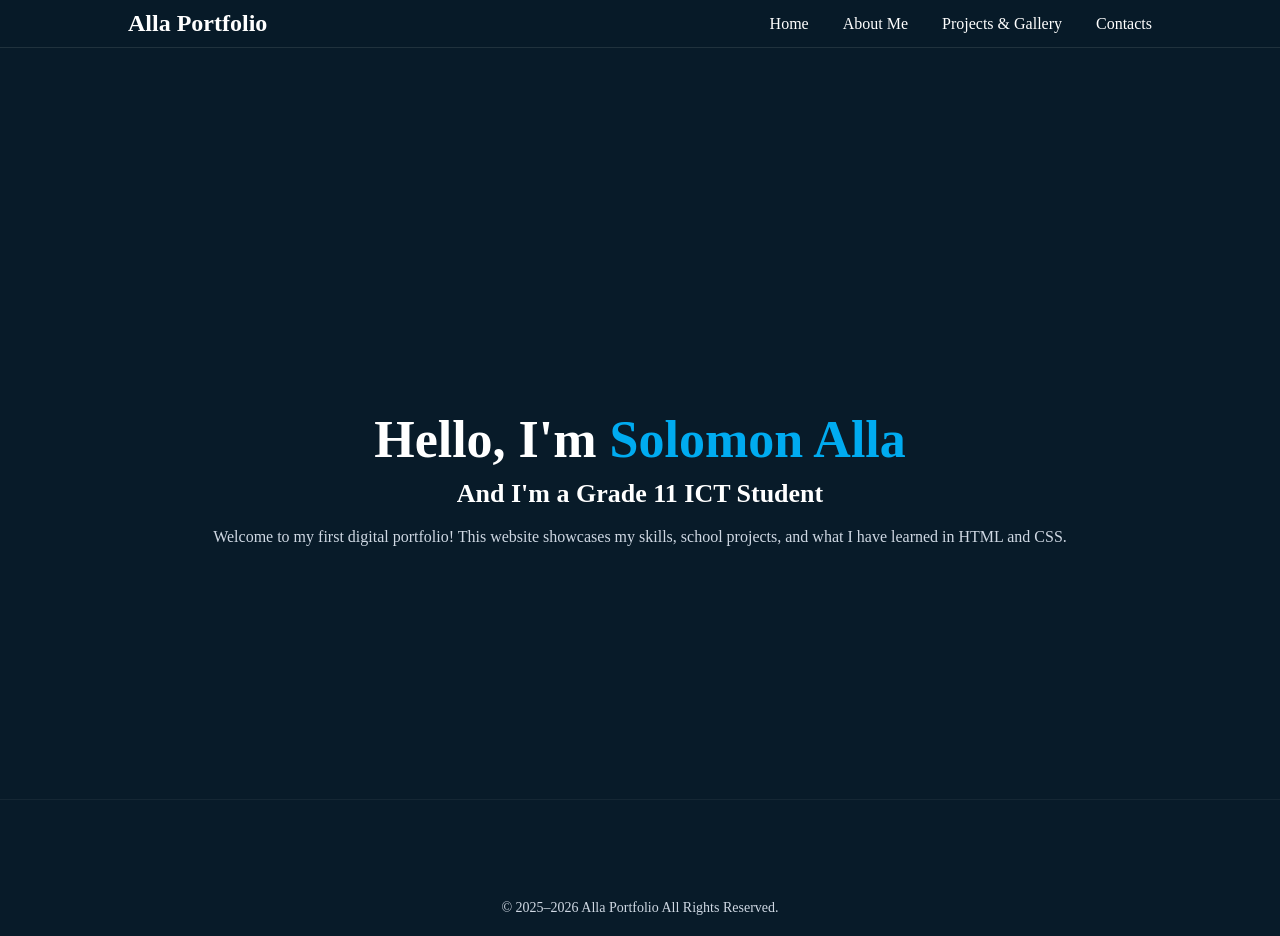
<file: index.html>
<!DOCTYPE html>
<html lang="en">
<head>
  <meta charset="UTF-8">
  <title>Alla | Digital Portfolio</title>
  <meta name="viewport" content="width=device-width, initial-scale=1.0">
  <link rel="icon" type="image/jpg" href="images/profile.jpg">
  <link rel="stylesheet" href="style.css">
  <link rel="stylesheet" href="https://cdnjs.cloudflare.com/ajax/libs/font-awesome/4.7.0/css/font-awesome.min.css">
</head>
<body>

   <!-- HEADER -->
  <header class="header">
    <a href="#home" class="logo">Alla Portfolio</a>
    <nav class="navbar">
      <a href="index.html">Home</a>
      <a href="about.html">About Me</a>
      <a href="gallery.html">Projects & Gallery</a>
      <a href="contact.html">Contacts</a>
    </nav>
  </header>

  <!-- HOME SECTION -->
  <section id="home" class="home">
    <div class="home-section">
      <h1>Hello, I'm <span>Solomon Alla</span></h1>
      <h3>And I'm a Grade 11 ICT Student</h3>
      <p>
        Welcome to my first digital portfolio! This website showcases my skills,
        school projects, and what I have learned in HTML and CSS.
      </p>
    </div>
  </section>

  <!-- FOOTER -->
  <footer>
    <p>© 2025–2026 Alla Portfolio All Rights Reserved.</p>
  </footer>

</body>
</html>
</file>
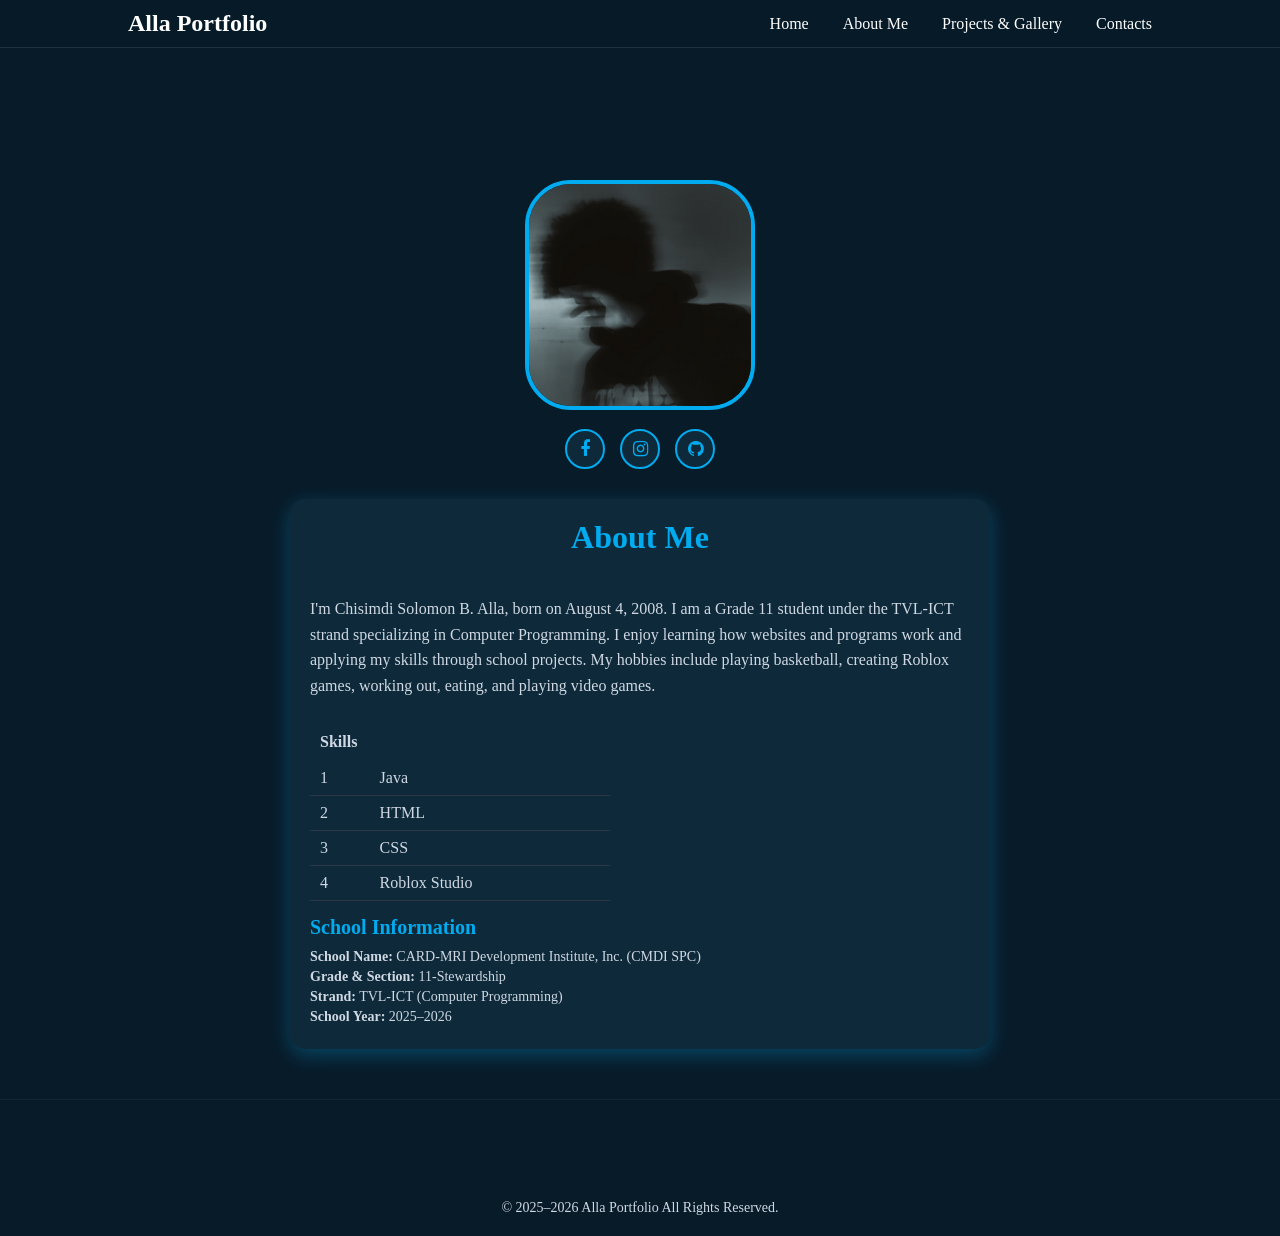
<file: about.html>
<!DOCTYPE html>
<html lang="en">
<head>
  <meta charset="UTF-8">
  <title>About Me | Alla Portfolio</title>
  <meta name="viewport" content="width=device-width, initial-scale=1.0">
  <link rel="icon" type="image/jpg" href="images/profile.jpg">
  <link rel="stylesheet" href="style.css">
  <link rel="stylesheet" href="https://cdnjs.cloudflare.com/ajax/libs/font-awesome/4.7.0/css/font-awesome.min.css">
</head>
<body>

  <!-- HEADER -->
  <header class="header">
    <a href="index.html" class="logo">Alla Portfolio</a>
    <nav class="navbar">
      <a href="index.html">Home</a>
      <a href="about.html">About Me</a>
      <a href="gallery.html">Projects & Gallery</a>
      <a href="contact.html">Contacts</a>
    </nav>
  </header>

  <!-- ABOUT SECTION -->
  <section class="about">
    <div class="about-container">

      <!-- Profile Image & Socials -->
      <div class="about-image">
        <img src="images/profile.jpg" alt="Profile Picture">
        <div class="profile-social">
          <a href="https://www.facebook.com/share/1BjXipVnPB/" target="_blank"><i class="fa fa-facebook"></i></a>
          <a href="https://www.instagram.com/sln_alla?igsh=MWdmbDduNHh3MmFibg==" target="_blank"><i class="fa fa-instagram"></i></a>
          <a href="https://github.com/ballersz" target="_blank"><i class="fa fa-github"></i></a>
        </div>
      </div>

      <!-- About Text -->
      <div class="card">
        <div class="about-text">
          <h2>About Me</h2>
          <p>
            I'm Chisimdi Solomon B. Alla, born on August 4, 2008. I am a Grade 11 student under the TVL-ICT strand specializing in Computer Programming.
            I enjoy learning how websites and programs work and applying my skills through school projects. 
            My hobbies include playing basketball, creating Roblox games, working out, eating, and playing video games.
          </p>
        </div>

        <!-- Skills Table -->
        <div class="about-info">
          <table class="skills-table">
            <tr>
              <th colspan="2">Skills</th>
            </tr>
            <tr>
              <td>1</td>
              <td>Java</td>
            </tr>
            <tr>
              <td>2</td>
              <td>HTML</td>
            </tr>
            <tr>
              <td>3</td>
              <td>CSS</td>
            </tr>
            <tr>
              <td>4</td>
              <td>Roblox Studio</td>
            </tr>
          </table>
        </div>

        <!-- School Info -->
        <div class="school-info">
          <h3>School Information</h3>
          <p><strong>School Name:</strong> CARD-MRI Development Institute, Inc. (CMDI SPC)</p>
          <p><strong>Grade & Section:</strong> 11-Stewardship</p>
          <p><strong>Strand:</strong> TVL-ICT (Computer Programming)</p>
          <p><strong>School Year:</strong> 2025–2026</p>
        </div>
      </div>

    </div>
  </section>

  <!-- FOOTER -->
  <footer>
    <p>© 2025–2026 Alla Portfolio All Rights Reserved.</p>
  </footer>

</body>
</html>
</file>
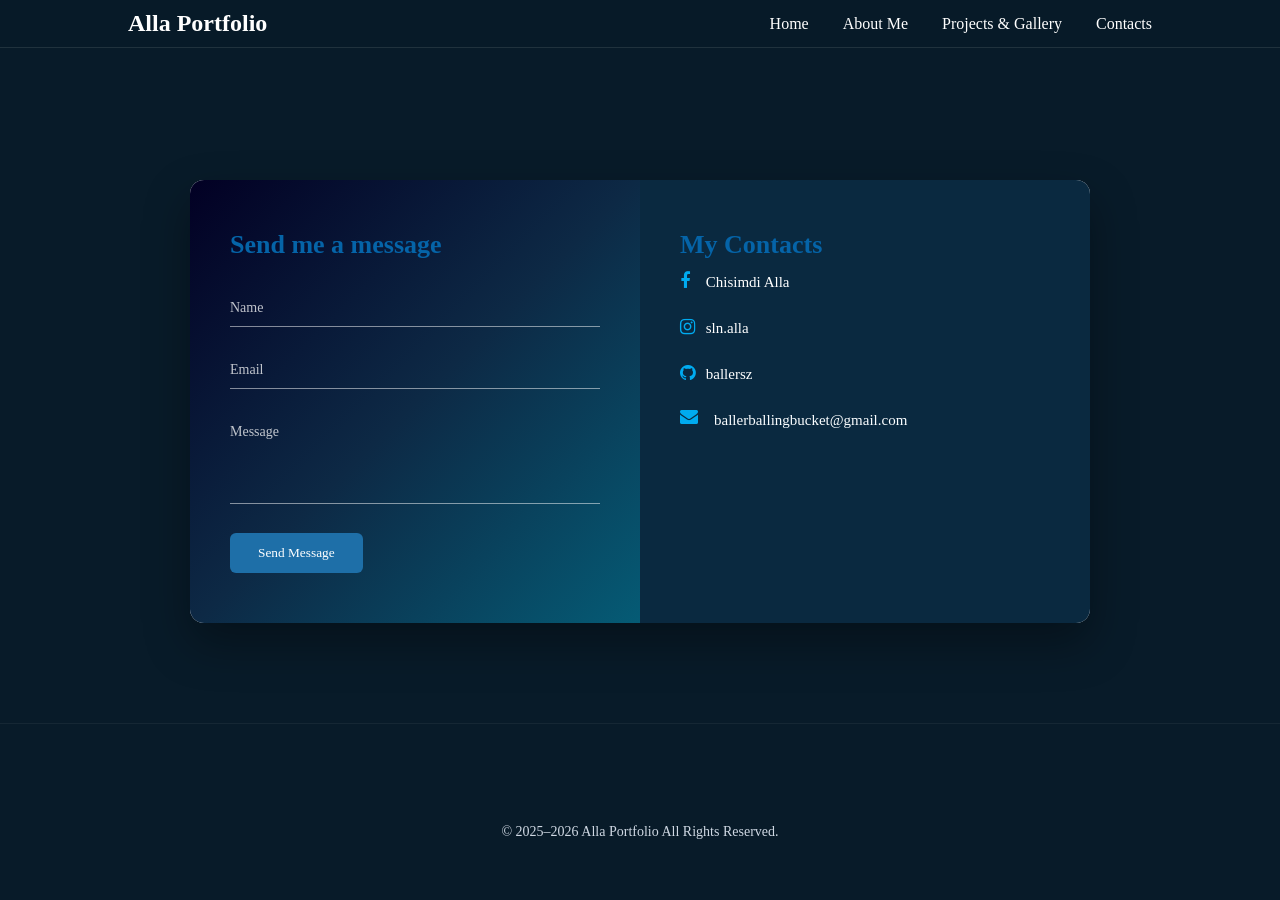
<file: contact.html>
<!DOCTYPE html>
<html lang="en">
<head>
  <meta charset="UTF-8">
  <title>Contacts | Alla Portfolio</title>
  <meta name="viewport" content="width=device-width, initial-scale=1.0">
  <link rel="icon" type="image/jpg" href="images/profile.jpg">
  <link rel="stylesheet" href="style.css">
  <link rel="stylesheet" href="https://cdnjs.cloudflare.com/ajax/libs/font-awesome/4.7.0/css/font-awesome.min.css">
</head>
<body>

  <!-- HEADER -->
  <header class="header">
    <a href="index.html" class="logo">Alla Portfolio</a>
    <nav class="navbar">
      <a href="index.html">Home</a>
      <a href="about.html">About Me</a>
      <a href="gallery.html">Projects & Gallery</a>
      <a href="contact.html">Contacts</a>
    </nav>
  </header>

  <!-- CONTACT SECTION -->
  <section class="contact">
    <div class="contact-wrapper">
      <!-- LEFT SIDE -->
      <div class="form-box">
          <h2>Send me a message</h2>

          <form>
              <input type="text" placeholder="Name" required>
              <input type="email" placeholder="Email" required>
              <textarea placeholder="Message"></textarea>
              <button type="submit">Send Message</button>
          </form>
      </div>

      <!-- RIGHT SIDE -->
      <div class="info-box">
          <h2>My Contacts</h2>
          <ul>
            <li>
              <a href="https://www.facebook.com/share/1BjXipVnPB/" target="_blank"><i class="fa fa-facebook"></i> Chisimdi Alla</a>
            </li>

            <li>
              <a href="https://www.instagram.com/sln_alla?igsh=MWdmbDduNHh3MmFibg==" target="_blank"><i class="fa fa-instagram"></i> sln.alla</a>  
            </li>
            
            <li>
              <a href="https://github.com/ballersz" target="_blank"><i class="fa fa-github"></i> ballersz</a>
            </li>

            <li>
              <i class="fa fa-envelope"></i> ballerballingbucket@gmail.com
            </li>
          </ul>
      </div>
    </div>
  </section>

  <!-- FOOTER -->
  <footer>
    <p>© 2025–2026 Alla Portfolio All Rights Reserved.</p>
  </footer>

</body>
</html>
</file>
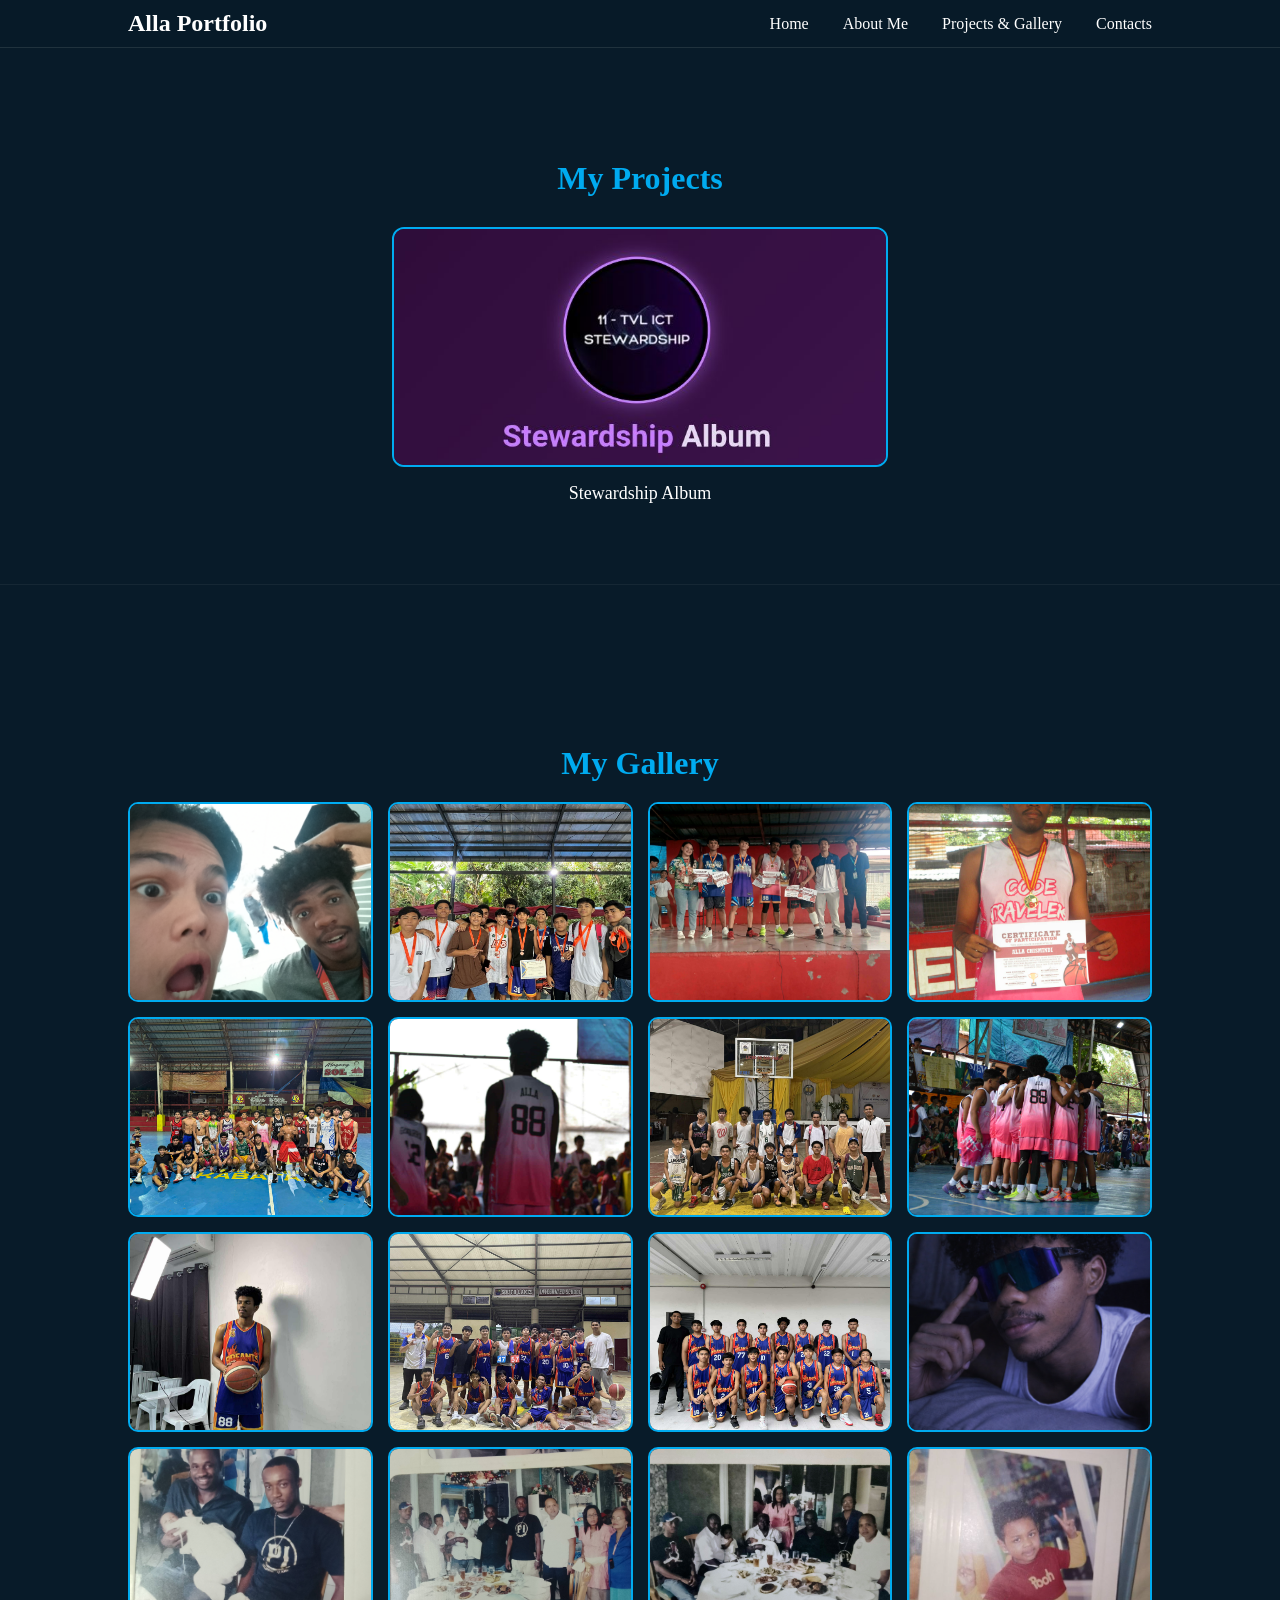
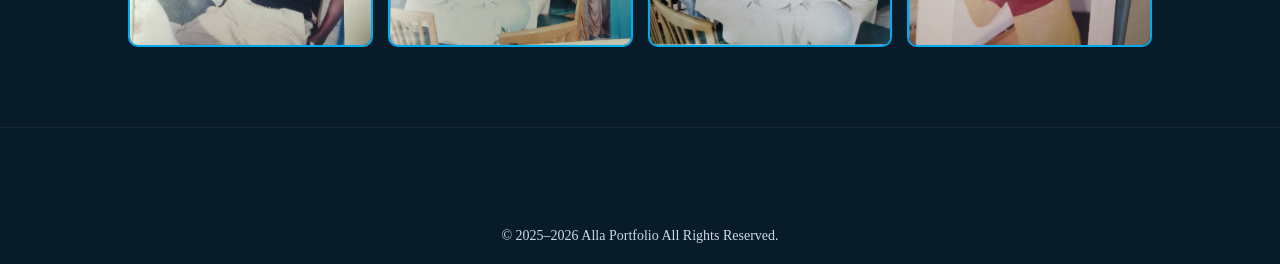
<file: gallery.html>
<!DOCTYPE html>
<html lang="en">
<head>
  <meta charset="UTF-8">
  <title>Projects & Gallery | Alla Portfolio</title>
  <meta name="viewport" content="width=device-width, initial-scale=1.0">
  <link rel="icon" type="image/jpg" href="images/profile.jpg">
  <link rel="stylesheet" href="style.css">
  <link rel="stylesheet" href="https://cdnjs.cloudflare.com/ajax/libs/font-awesome/4.7.0/css/font-awesome.min.css">
</head>
<body>

  <!-- HEADER -->
  <header class="header">
    <a href="index.html" class="logo">Alla Portfolio</a>
    <nav class="navbar">
      <a href="index.html#home">Home</a>
      <a href="about.html">About Me</a>
      <a href="gallery.html">Projects & Gallery</a>
      <a href="contact.html">Contacts</a>
    </nav>
  </header>

  <!-- PROJECTS SECTION -->
  <section class="projects">
    <h2>My Projects</h2>
    <div class="projects-grid">
      <a href="projects.html" class="project-card">
        <img src="images/projectimagess.jpg" alt="Stewardship Album">
        <h4>Stewardship Album</h4>
      </a>
      <!-- Add more projects here if you have -->
    </div>
  </section>

  <!-- GALLERY SECTION -->
  <section class="gallery">
    <h2>My Gallery</h2>
    <div class="gallery-grid">
      <img src="images/IMG_20250828_105534.jpg" alt="Gallery 1">
      <img src="images/img1.jpeg" alt="Gallery 2">
      <img src="images/img2.jpeg" alt="Gallery 3">
      <img src="images/img3.jpeg" alt="Gallery 4">
      <img src="images/img4.jpeg" alt="Gallery 5">
      <img src="images/img5.jpeg" alt="Gallery 6">
      <img src="images/img6.jpeg" alt="Gallery 7">
      <img src="images/img7.jpeg" alt="Gallery 8">
      <img src="images/img8.jpeg" alt="Gallery 9">
      <img src="images/img9.jpeg" alt="Gallery 10">
      <img src="images/img10.jpeg" alt="Gallery 11">
      <img src="images/img11.png" alt="Gallery 12">
      <img src="images/img12.jpg" alt="Gallery 13">
      <img src="images/img13.jpg" alt="Gallery 14">
      <img src="images/img14.jpg" alt="Gallery 15">
      <img src="images/img15.jpg" alt="Gallery 16">
    </div>
  </section>

  <!-- FOOTER -->
  <footer>
    <p>© 2025–2026 Alla Portfolio All Rights Reserved.</p>
  </footer>

</body>
</html>
</file>
<file: style.css>
/* GENERAL */
* {
  margin: 0;
  padding: 0;
  box-sizing: border-box;
  font-family: 'Roboto', sans serif;
}


html {
  scroll-behavior: smooth;
  
}

body {
  background: #081b29;
  color: white;
}

/* HEADER */
.header {
  position: fixed;
  top: 0;
  left: 0;
  width: 100%;
  padding: 10px 10%;
  display: flex;
  justify-content: space-between;
  align-items: center;
  z-index: 100;
  background: rgba(8, 27, 41, 0.9);
  backdrop-filter: blur(10px);
  border-bottom: 1px solid rgba(255,255,255,0.1);
}

.logo {
  font-size: 24px;
  color: white;
  text-decoration: none;
  font-weight: 700;
}

.navbar a {
  margin-left: 30px;
  text-decoration: none;
  color: white;
  font-weight: 500;
  position: relative;
}

.navbar a::after {
  content: "";
  position: absolute;
  left: 0;
  bottom: -5px;
  width: 0;
  height: 2px;
  background: #00abf0;
  transition: width 0.3s ease;
}

.navbar a:hover::after {
  width: 100%;
}

.navbar a:hover {
  color: #00abf0;
}

section {
  scroll-margin-top: 90px;
  margin-top: 80px;
  border-bottom: 1px solid rgba(255,255,255,0.05);
}

/*ICON*/
.info-box i {
  font-size: 18px;
  color: #00abf0;
  width: 22px;
}

.info-box a {
  text-decoration: none;
  color: white;
}

.profile-social {
  margin-top: 15px;
  display: flex;
  justify-content: center;
  gap: 15px;
}

.profile-social a {
  width: 40px;
  height: 40px;
  display: flex;
  align-items: center;
  justify-content: center;
  background: #0e2a3a;
  border: 2px solid #00abf0;
  border-radius: 50%;
  color: #00abf0;
  font-size: 18px;
  text-decoration: none;
  transition: all 0.3s ease;
}

.profile-social a:hover {
  background: #00abf0;
  color: #081b29;
  transform: translateY(-5px);
  box-shadow: 0 5px 15px rgba(0,171,240,0.5);
}

/* HOME */
.home {
  height: 80vh;
  display: flex;
  justify-content: center;
  align-items: center;
  padding: 0 10%;
  padding-top: 80px;
  text-align: center;
}

.home-section h1 {
  font-size: 52px;
}

.home-section h1 span {
  color: #00abf0;
}

.home-section h3 {
  font-size: 26px;
  margin: 10px 0;
}

.home-section p {
  font-size: 16px;
  line-height: 1.6;
  margin-top: 15px;
  color: #cfd8e3;
}

/* ABOUT */
.about {
  padding: 100px 10% 50px;
}


.about h2 {
  font-size: 32px;
  margin-bottom: 40px;
  text-align: center;
  color: #00abf0;
}

/* ABOUT CONTAINER */
.about-container {
  display: flex;
  flex-direction: column;
  align-items: center; 
  gap: 30px;
}

/* PROFILE IMAGE */

.about-image img {
  width: 230px;
  height: 230px;
  border-radius: 20%;
  object-fit: cover;
  border: 4px solid #00abf0;
  transition: transform 0.5s ease, box-shadow 0.5s ease;
  animation: rotateBorder 6s linear infinite;
}

.about-image img:hover {
  transform: scale(1.1) rotate(5deg);
  box-shadow: 0 0 35px #00abf0;
  cursor: pointer;
}



/* Profile Animation */
@keyframes rotateBorder {
  0% { 
    box-shadow: 0 0 10px #00abf0;
  }
  50% { 
    box-shadow: 0 0 25px #00abf0; 
  }
  100% { 
    box-shadow: 0 0 10px #00abf0;
  }
}

/* CARDS */
.card {
  background: #0e2a3a;
  border-radius: 15px;
  padding: 20px;
  max-width: 700px;
  width: 100%;
  box-shadow: 0 6px 20px rgba(0,171,240,0.3);
  display: flex;
  flex-direction: column;
  gap: 15px;
  transition: transform 0.3s ease, box-shadow 0.3s ease;
}

.card:hover {
  transform: translateY(-5px);
  box-shadow: 0 10px 25px rgba(0,171,240,0.5);
}


.about-text p {
  line-height: 1.6;
  color: #cfd8e3;
}

.about-info {
  margin-top: 10px;
}

/*TABLE SKILLS*/
.skills-table {
  border-collapse: collapse;
  width: 100%;
  max-width: 300px;
  color: #cfd8e3;
}

.skills-table th {
  text-align: left;
  padding: 10px;
  background: transparent;
  font-size: 16px;
}

.skills-table td {
  padding: 8px 10px;
  border-bottom: 1px solid #2d3748;
}

.school-info h3 {
  font-size: 20px;
  margin-bottom: 10px;
  color: #00abf0;
}

.school-info p {
  font-size: 14px;
  margin: 4px 0;
  color: #cfd8e3;
}


/* GALLERY */
.gallery {
  padding: 80px 10%;
}

.gallery h2 {
  font-size: 32px;
  margin-bottom: 20px;
  text-align: center;
  color: #00abf0;
}

.gallery-grid {
  display: grid;
  grid-template-columns: repeat(auto-fill, minmax(200px, 1fr));
  gap: 15px;
}

.gallery-grid img {
  width: 100%;
  height: 200px;       
  object-fit: cover;   
  border-radius: 10px;
  border: 2px solid #00abf0;
  transition: transform 0.3s ease, box-shadow 0.3s ease;
}

.gallery-grid img:hover {
  transform: scale(1.08);
  box-shadow: 0 15px 25px rgba(0,171,240,0.5);
}

/* PROJECT*/
.projects {
  padding: 80px 10%;
}

.projects h2 {
  font-size: 32px;
  margin-bottom: 30px;
  text-align: center;
  color: #00abf0;
}


.projects-grid {
  display: flex;
  justify-content: center;
  gap: 25px;
}


.project-card {
  text-decoration: none;
  color: white;
  text-align: center;
  transition: transform 0.3s ease;
}

.project-card img {
  width: 100%;
  height: 240px;
  object-fit: cover;
  border-radius: 12px;
  border: 2px solid #00abf0;
  transition: transform 0.3s ease, box-shadow 0.3s ease;
}


.project-card h4 {
  margin-top: 12px;
  font-size: 18px;
  font-weight: 500;
}


.project-card:hover img {
  transform: translateY(-6px);
  box-shadow: 0 15px 30px rgba(0, 171, 240, 0.5);
}


/* CONTACT */
.contact {
  padding: 100px 10%;
  display: flex;
  justify-content: center;
}

.contact-wrapper {
  display: flex;
  width: 100%;
  max-width: 900px;
  background: #ffffff;
  border-radius: 14px;
  overflow: hidden;
  box-shadow: 0 20px 45px rgba(0,0,0,0.35);
}

/* LEFT SIDE */
.form-box {
  width: 50%;
  padding: 50px 40px;
  color: #0564a8;
  background: linear-gradient(135deg, #020024, #0D2945,#055B75);
}

.form-box h2 {
  margin-bottom: 30px;
  font-size: 26px;
}

.form-box input,
.form-box textarea {
  width: 100%;
  background: transparent;
  border: none;
  border-bottom: 1px solid rgba(255,255,255,0.5);
  padding: 10px 0;
  margin-bottom: 25px;
  color: white;
  outline: none;
  font-size: 14px;
}

.form-box textarea {
  resize: none;
  height: 90px;
}

.form-box input::placeholder,
.form-box textarea::placeholder {
  color: rgba(255,255,255,0.75);
}

.form-box button {
  background: #1e6fa8;
  border: none;
  padding: 12px 28px;
  color: white;
  border-radius: 6px;
  cursor: pointer;
}


/* RIGHT SIDE */
.info-box {
  width: 50%;
  padding: 50px 40px;
  background: #0a2940;
}

.info-box h2 {
  font-size: 26px;
  margin-bottom: 10px;
  color: #0564a8;
}

.info-box p {
  margin-bottom: 35px;
  color: #fafdff;
  font-size: 15px;
}

.info-box ul {
  list-style: none;
}

.info-box li {
  display: flex;
  gap: 12px;
  align-items: flex-start;
  margin-bottom: 22px;
  color: #fafdff;
  line-height: 1.6;
  font-size: 15px;
}



/* FOOTER */
footer {
  text-align: center;
  padding: 20px;
  font-size: 14px;
  color: #cfd8e3;
  margin-top: 80px;
}


/* MOBILE */
@media (max-width: 768px) {
  
  .header {
    padding: 15px 6%;
    flex-direction: column;
  }

  .navbar {
    margin-top: 10px;
    display: flex;
    flex-wrap: wrap;
    justify-content: center;
    gap: 15px;
  }

  .navbar a {
    margin: 0;
    font-size: 13px;
  }
  
  .about-container {
    flex-direction: column;
    align-items: center;
  }

  .card {
    max-width: 90%;
  }

  .about-image img {
    width: 180px;
    height: 180px;
  }

  .home-section h1 {
    font-size: 38px;
  }

  .home-section h3 {
    font-size: 22px;
  }
  
  .contact-wrapper {
    flex-direction: column;
  }

  .form-box,
  .info-box {
    width: 100%;
  }

  .form-box,
  .info-box {
    padding: 35px 30px;
  }
}
</file>
